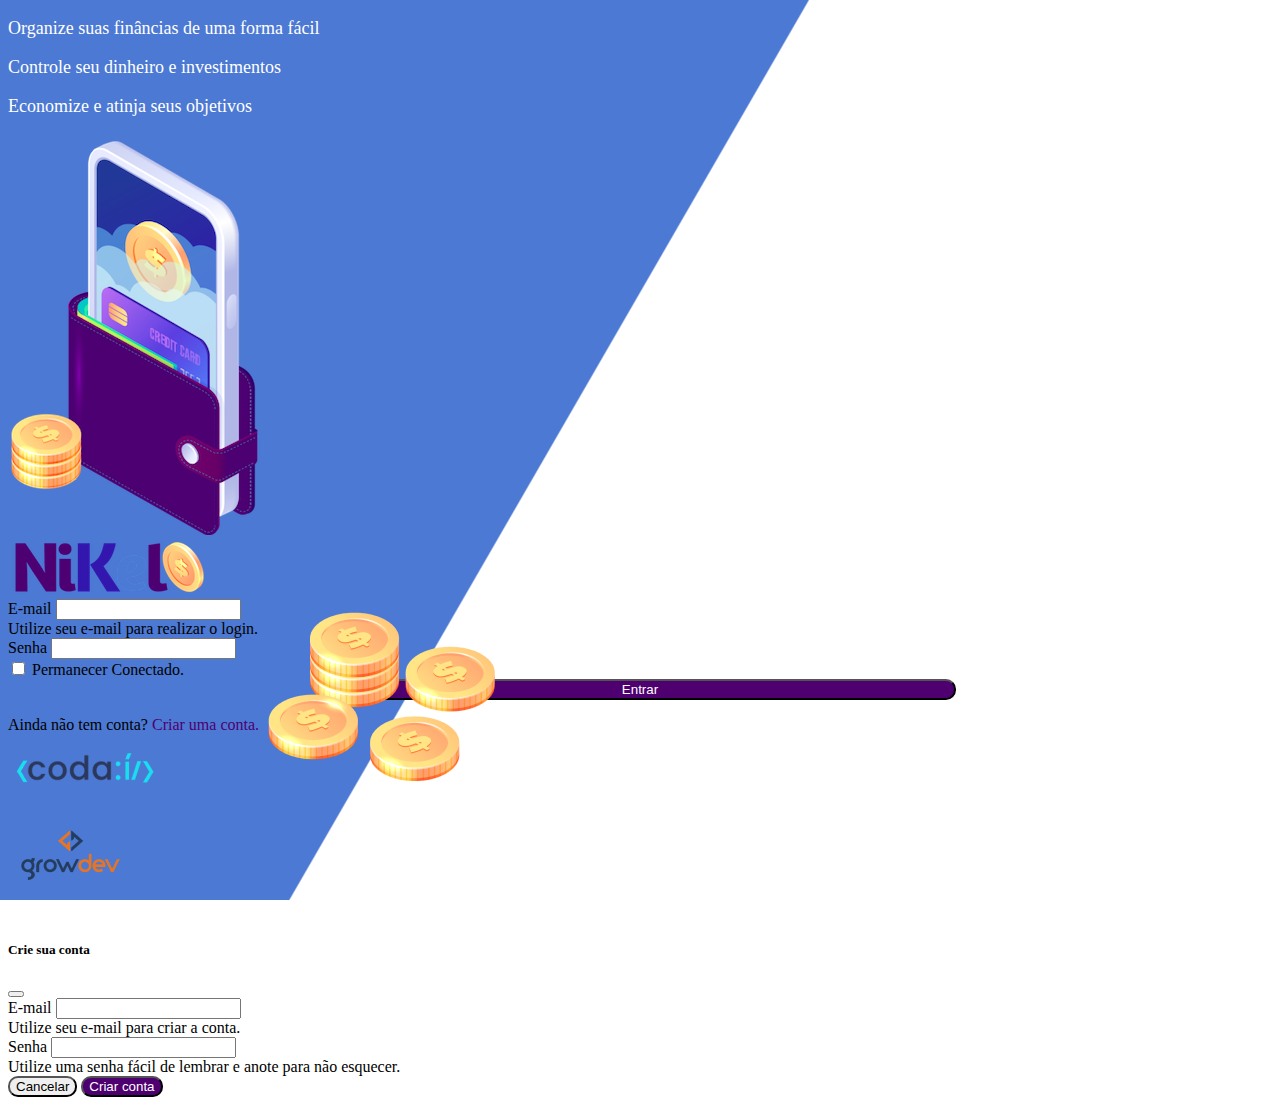
<file: index.html>
<!DOCTYPE html>
<html lang="pt">

<head>
    <meta charset="UTF-8">
    <meta http-equiv="X-UA-Compatible" content="IE=edge">
    <meta name="viewport" content="width=device-width, initial-scale=1.0">
    <title>Nikel</title>
    <link rel="stylesheet" href="./css/style.css">
    <link href="https://cdn.jsdelivr.net/npm/bootstrap@5.1.3/dist/css/bootstrap.min.css" rel="stylesheet"
        integrity="sha384-1BmE4kWBq78iYhFldvKuhfTAU6auU8tT94WrHftjDbrCEXSU1oBoqyl2QvZ6jIW3" crossorigin="anonymous">
</head>

<body id="login">
    <main>
        <div class="container">
            <div class="row vh-100">
                <div class="col d-flex justify-content-center my-5 flex-column">
                    <div class="text-login">
                        <p>Organize suas finâncias de uma forma fácil</p>
                        <p>Controle seu dinheiro e investimentos</p>
                        <p>Economize e atinja seus objetivos</p>
                    </div>
                    <div class="text-center">
                        <img src="./assets/images/pocket.png" alt="image-pocket" class="" srcset="">
                        <img src="./assets/images/coins.png" alt="image-coins" class=" coins d-none d-md-inline"
                            srcset="">
                    </div>
                </div>
                <div class="col d-flex justify-content-center my-5 flex-column">
                    <div class="container">
                        <div class="row">
                            <div class="col">
                                <div class="text-center mb-3">
                                    <img src="./assets/images/nikel-logo.png" alt="logo-nikel" class="img-fluid"
                                        srcset="">
                                </div>
                            </div>
                        </div>
                        <div class="row">
                            <div class="col">
                                <div>
                                    <form id="login-form">
                                        <div class="mb-3">
                                            <label for="email-input" class="form-label">E-mail</label>
                                            <input type="email" class="form-control" id="email-input"
                                                aria-describedby="emailHelp">
                                            <div id="emailHelp" class="form-text">Utilize seu e-mail para realizar o
                                                login.</div>
                                        </div>
                                        <div class="mb-3">
                                            <label for="password-input" class="form-label">Senha</label>
                                            <input type="password" class="form-control" id="password-input">
                                        </div>
                                        <div class="mb-3 form-check">
                                            <input type="checkbox" class="form-check-input" id="session-check">
                                            <label class="form-check-label" for="session-check">Permanecer
                                                Conectado.</label>
                                        </div>
                                        <button type="submit" class="button-login">Entrar</button>
                                    </form>
                                </div>
                            </div>
                        </div>
                        <div class="row">
                            <div class="col">
                                <p id="link-conta" class="text-center mt-2 form-text" data-bs-toggle="modal"
                                    data-bs-target="#register-modal">Ainda não tem conta? <span class="link-default">Criar
                                        uma conta.</span> </p>
                            </div>
                        </div>
                        <div class="row">
                            <div class="col">
                                <div class="text-center mt-5">
                                    <img src="./assets/images/codai-logo.png" alt="logo-codai" class="img-fluid"
                                        srcset="">
                                </div>
                            </div>
                        </div>
                        <div class="row">
                            <div class="col">
                                <div class="text-center">
                                    <img src="./assets/images/growdev-logo.png" alt="logo-growdev"
                                        class="img-fluid srcset=">
                                </div>
                            </div>
                        </div>
                    </div>
                </div>
            </div>
        </div>
                                    <!-- Modal -->
                                    <div class=" modal fade" id="register-modal" tabindex="-1"
                                        aria-labelledby="exampleModalLabel" aria-hidden="true">
                                        <div class="modal-dialog">
                                            <div class="modal-content">
                                                <div class="modal-header">
                                                    <h5 class="modal-title" id="exampleModalLabel">Crie sua conta</h5>
                                                    <button type="button" class="btn-close" data-bs-dismiss="modal"
                                                        aria-label="Close"></button>
                                                </div>
                                                <form id="create-form">
                                                    <div class="modal-body">

                                                        <div class="mb-3">
                                                            <label for="email-create-input"
                                                                class="form-label">E-mail</label>
                                                            <input type="email" class="form-control" id="email-create-input"
                                                                aria-describedby="emailHelp" required>
                                                            <div id="emailHelp" class="form-text">Utilize seu e-mail para criar a conta.                                                            
                                                            </div>
                                                        </div>
                                                        <div class="mb-3">
                                                            <label for="password-create-input"
                                                                class="form-label">Senha</label>
                                                            <input type="password" class="form-control"
                                                                id="password-create-input" required>
                                                                <div id="emailHelp" class="form-text">Utilize uma senha fácil de lembrar e anote para não esquecer.                                                            
                                                                 </div>
                                                        </div>
                                                        

                                                    </div>
                                                    <div class="modal-footer">
                                                        <button type="button" class="btn btn-secondary button-cancel"
                                                            data-bs-dismiss="modal">Cancelar</button>
                                                        <button type="submit" class="btn button-default">Criar conta</button>
                                                    </div>
                                                </form>
                                            </div>
                                        </div>
                                    </div>
    </main>
    <script src="https://cdn.jsdelivr.net/npm/bootstrap@5.1.3/dist/js/bootstrap.bundle.min.js"
        integrity="sha384-ka7Sk0Gln4gmtz2MlQnikT1wXgYsOg+OMhuP+IlRH9sENBO0LRn5q+8nbTov4+1p"
        crossorigin="anonymous"></script>
    <script src="./js/index.js"></script>
</body>

</html>
</file>
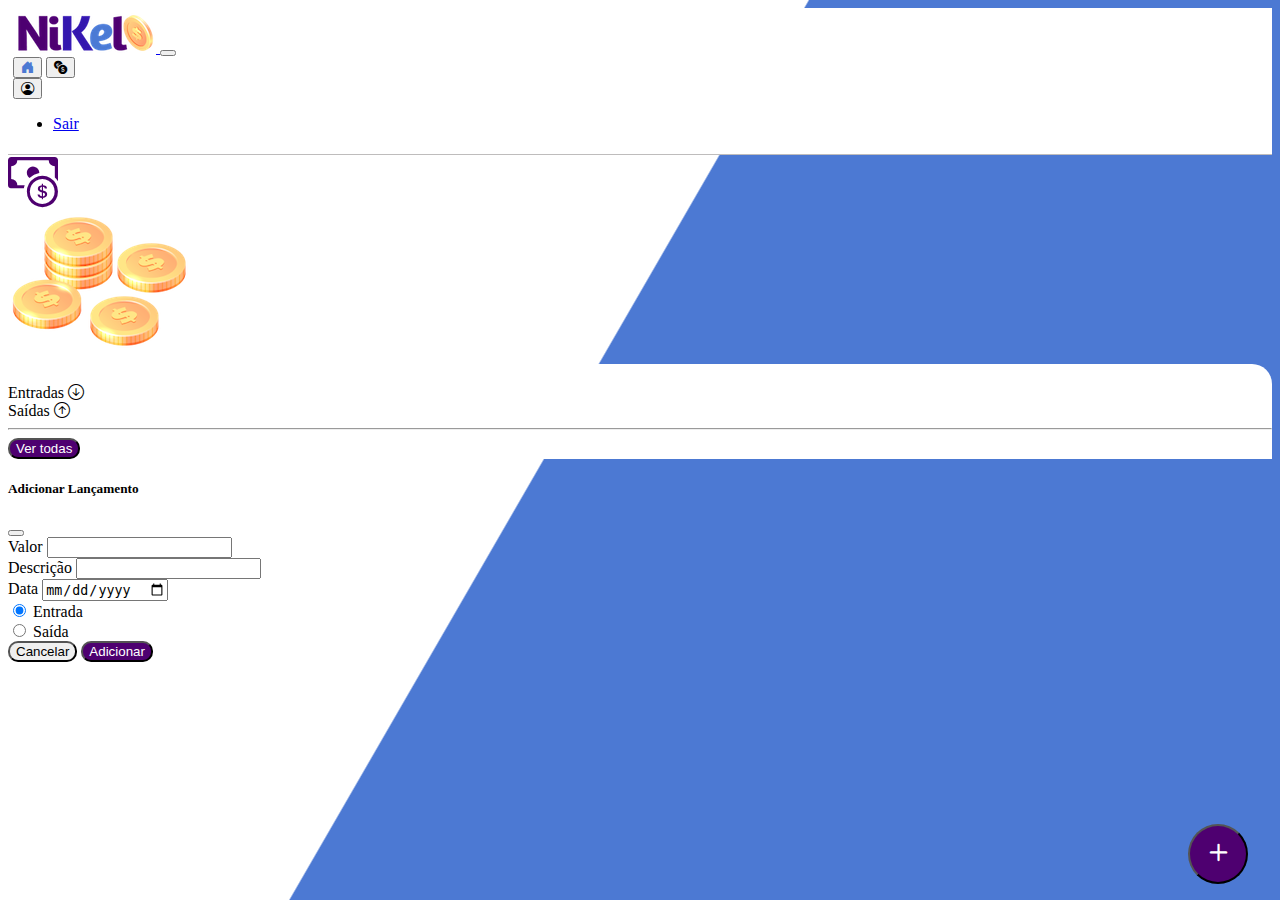
<file: home.html>
<!DOCTYPE html>
<html lang="pt">

<head>
    <meta charset="UTF-8">
    <meta http-equiv="X-UA-Compatible" content="IE=edge">
    <meta name="viewport" content="width=device-width, initial-scale=1.0">
    <title>Nikel-Home</title>
    <link rel="stylesheet" href="./css/style.css">
    <link rel="stylesheet" href="https://cdn.jsdelivr.net/npm/bootstrap-icons@1.8.1/font/bootstrap-icons.css">
    <link href="https://cdn.jsdelivr.net/npm/bootstrap@5.1.3/dist/css/bootstrap.min.css" rel="stylesheet"
        integrity="sha384-1BmE4kWBq78iYhFldvKuhfTAU6auU8tT94WrHftjDbrCEXSU1oBoqyl2QvZ6jIW3" crossorigin="anonymous">
</head>

<body id="app">
    <header>
        <nav class="navbar navbar-expand navbar-light bg-white">
            <div class="container-fluid">
                <a class="navbar-brand" href="#">
                    <img src="./assets/images/nikel-small-logo.png" alt="logo-nikel-sm" class="img-fluid" srcset="">
                </a>
                <button class="navbar-toggler" type="button" data-bs-toggle="collapse"
                    data-bs-target="#navbarSupportedContent" aria-controls="navbarSupportedContent"
                    aria-expanded="false" aria-label="Toggle navigation">
                    <span class="navbar-toggler-icon"></span> 
                </button>
                <div class="collapse navbar-collapse justify-content-end" id="navbarSupportedContent">
                    <div class="d-flex menu">
                        <a href="home.html"><button class="btn" type="button"><i
                                    class="bi bi-house-door-fill fs-4 color-secundary"></i></button></a>
                        <a href="transactions.html"><button class="btn" type="button"><i
                                    class="bi bi-currency-exchange fs-4"></i></button></a>
                        <div class="dropdown">
                            <button class="btn" type="button" id="dropdownMenuButton1" data-bs-toggle="dropdown"
                                aria-expanded="false">
                                <i class="bi bi-person-circle fs-4"></i>
                            </button>
                            <ul class="dropdown-menu logout" aria-labelledby="dropdownMenuButton1">
                                <li><a class="dropdown-item" id="button-logout" href="#">Sair</a></li>
                            </ul>
                        </div>
                    </div>
                </div>
            </div>
        </nav>
    </header>
    <main>
        <div class="container-lg">
            <div class="row">
                <div class="col mt-4 d-flex justify-content-start align-items-center">
                    <i class="bi bi-cash-coin color-primary icon-detail"></i>
                    <span class="fs-2" id="total"> </span>
                </div>
                <div class="col d-flex mt-4 justify-content-end">
                    <div class="text-center">
                        <img src="./assets/images/coins-small.png" alt="coins-sm" srcset="">
                    </div>
                </div>
            </div>

            <div class="row">
                <div class="col-12 info shadow-lg">
                    <div class="container">
                        <div class="row">
                            <div class="col-6">
                                <span class="fs-4">Entradas <i
                                        class="bi bi-arrow-down-circle fs-2 align-middle"></i></span>
                            </div>
                            <div class="col-6">
                                <span class="fs-4">Saídas <i class="bi bi-arrow-up-circle fs-2 align-middle"></i></span>
                            </div>
                            <div class="col-12 my-2">
                                <hr>
                            </div>
                        </div>
                        <div class="row">
                            <div class="col-6">
                                <div class="container p-0" id="cash-in-list">
                                    
                                </div>
                            </div>
                            <div class="col-6">
                                <div class="container p-0" id="cash-out-list">
                                    
                                </div>
                            </div>
                            <div class="col-12 mb-4">
                                <button type="button" class="btn button-default" id="transactions-button">Ver todas</button>
                            </div>
                        </div>
                    </div>
                </div> 
            </div>
            <button class="btn button-float" data-bs-toggle="modal"
            data-bs-target="#transaction-modal"><i class="bi bi-plus"></i></button>
        </div>
        <div class=" modal fade" id="transaction-modal" tabindex="-1"
                                        aria-labelledby="exampleModalLabel" aria-hidden="true">
                                    <div class="modal-dialog">
                                        <div class="modal-content">
                                            <div class="modal-header">
                                                <h5 class="modal-title" id="exampleModalLabel">Adicionar Lançamento</h5>
                                                <button type="button" class="btn-close" data-bs-dismiss="modal"
                                                    aria-label="Close"></button>
                                            </div>
                                            <form id="transaction-form">
                                                <div class="modal-body">

                                                    <div class="mb-3">
                                                        <label for="value-input"
                                                            class="form-label">Valor</label>
                                                        <input type="number" step="any" class="form-control" id="value-input"
                                                            aria-describedby="emailHelp" required>
                                                    </div>
                                                    <div class="mb-3">
                                                        <label for="description-input"
                                                            class="form-label">Descrição</label>
                                                        <input type="text" class="form-control"
                                                            id="description-input" required>
                                                    </div>
                                                    <div class="mb-3">
                                                        <label for="date-input"
                                                            class="form-label">Data</label>
                                                        <input type="date" class="form-control"
                                                            id="date-input" required>
                                                    </div>
                                                    <div class="mb-3">
                                                        <div class="form-check form-check-inline">
                                                            <input class="form-check-input" type="radio" name="type-input" id="inlineRadio1" value="1" checked>
                                                            <label class="form-check-label" for="inlineRadio1">Entrada</label>
                                                          </div>
                                                          <div class="form-check form-check-inline">
                                                            <input class="form-check-input" type="radio" name="type-input" id="inlineRadio2" value="2">
                                                            <label class="form-check-label" for="inlineRadio2">Saída</label>
                                                          </div>
                                                    </div>
                                                    

                                                </div>
                                                <div class="modal-footer">
                                                    <button type="button" class="btn btn-secondary button-cancel"
                                                        data-bs-dismiss="modal">Cancelar</button>
                                                    <button type="submit" class="btn button-default">Adicionar</button>
                                                </div>
                                            </form>
                                        </div>
                                    </div>
                                </div>
    </main>
    <script src="https://cdn.jsdelivr.net/npm/bootstrap@5.1.3/dist/js/bootstrap.bundle.min.js"
        integrity="sha384-ka7Sk0Gln4gmtz2MlQnikT1wXgYsOg+OMhuP+IlRH9sENBO0LRn5q+8nbTov4+1p"
        crossorigin="anonymous"></script>
    <script src="./js/home.js"></script>
</body>

</html>
</file>
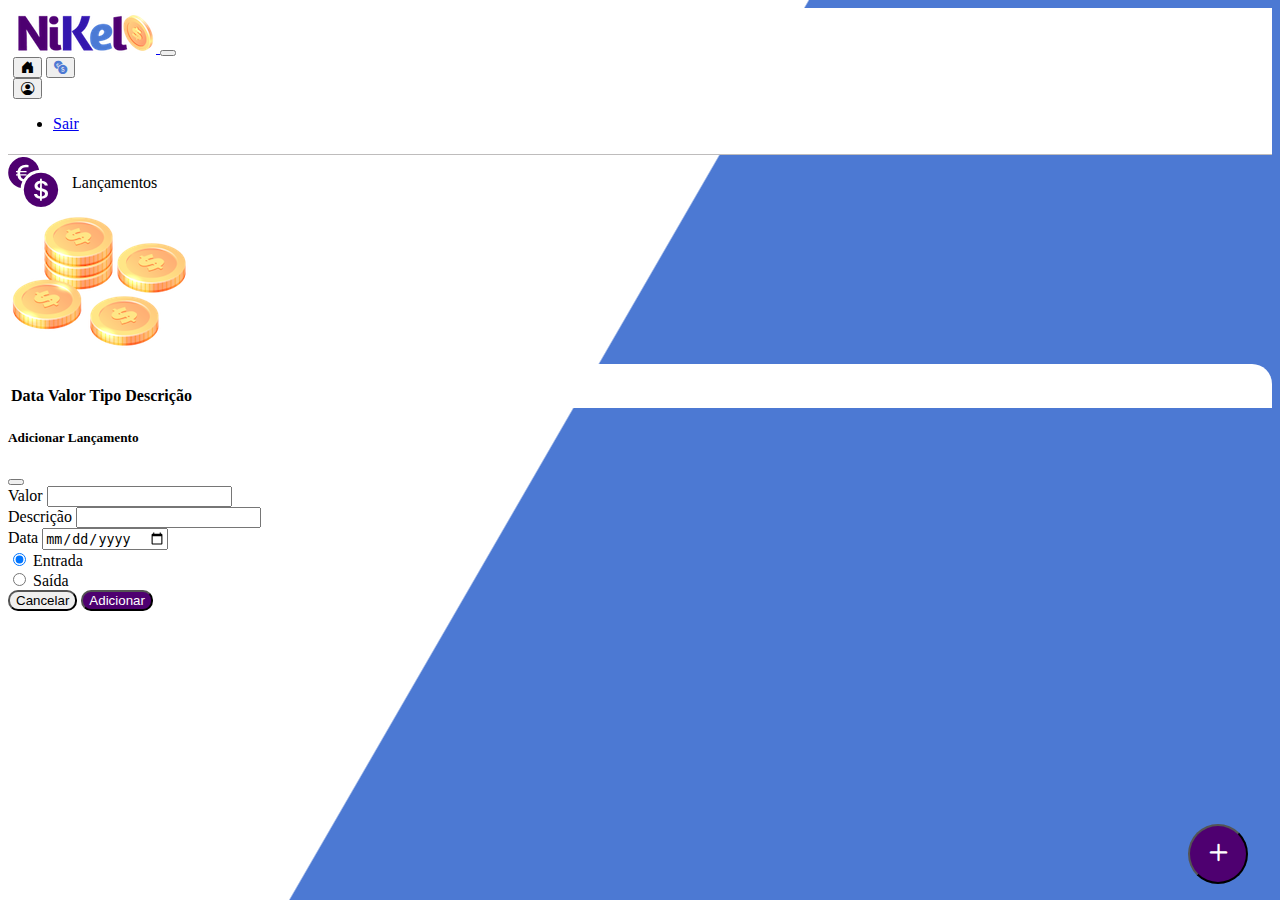
<file: transactions.html>
<!DOCTYPE html>
<html lang="pt">

<head>
    <meta charset="UTF-8">
    <meta http-equiv="X-UA-Compatible" content="IE=edge">
    <meta name="viewport" content="width=device-width, initial-scale=1.0">
    <title>Nikel-Lançamentos</title>
    <link rel="stylesheet" href="./css/style.css">
    <link rel="stylesheet" href="https://cdn.jsdelivr.net/npm/bootstrap-icons@1.8.1/font/bootstrap-icons.css">
    <link href="https://cdn.jsdelivr.net/npm/bootstrap@5.1.3/dist/css/bootstrap.min.css" rel="stylesheet"
        integrity="sha384-1BmE4kWBq78iYhFldvKuhfTAU6auU8tT94WrHftjDbrCEXSU1oBoqyl2QvZ6jIW3" crossorigin="anonymous">
</head>

<body id="app">
    <header>
        <nav class="navbar navbar-expand navbar-light bg-white">
            <div class="container-fluid">
                <a class="navbar-brand" href="#">
                    <img src="./assets/images/nikel-small-logo.png" alt="logo-nikel-sm" class="img-fluid" srcset="">
                </a>
                <button class="navbar-toggler" type="button" data-bs-toggle="collapse"
                    data-bs-target="#navbarSupportedContent" aria-controls="navbarSupportedContent"
                    aria-expanded="false" aria-label="Toggle navigation">
                    <span class="navbar-toggler-icon"></span>
                </button>
                <div class="collapse navbar-collapse justify-content-end" id="navbarSupportedContent">
                    <div class="d-flex menu">
                        <a href="home.html"><button class="btn" type="button"><i
                                    class="bi bi-house-door-fill fs-4 "></i></button></a>
                        <a href="transactions.html"><button class="btn" type="button"><i
                                    class="bi bi-currency-exchange fs-4 color-secundary"></i></button></a>
                        <div class="dropdown">
                            <button class="btn" type="button" id="dropdownMenuButton1" data-bs-toggle="dropdown"
                                aria-expanded="false">
                                <i class="bi bi-person-circle fs-4"></i>
                            </button>
                            <ul class="dropdown-menu logout" aria-labelledby="dropdownMenuButton1">
                                <li><a class="dropdown-item" id="button-logout" href="#">Sair</a></li>
                            </ul>
                        </div>
                    </div>  
                </div>
            </div>
        </nav>
    </header>
    <main>
        <div class="container-lg">
            <div class="row">
                <div class="col mt-4 d-flex justify-content-start align-items-center">
                    <i class="bi bi-currency-exchange color-primary icon-detail"></i>
                    <span class="fs-2">Lançamentos</span>
                </div>
                <div class="col d-flex mt-4 justify-content-end">
                    <div class="text-center">
                        <img src="./assets/images/coins-small.png" alt="coins-sm" srcset="">
                    </div>
                </div>
            </div>

            <div class="row">
                <div class="col-12 info shadow-lg">
                    <div class="container">
                        <div class="row">
                            <div class="col">
                                <table class="table">
                                    <thead>
                                      <tr>
                                        <th scope="col">Data</th>
                                        <th scope="col">Valor</th>
                                        <th scope="col">Tipo</th>
                                        <th scope="col">Descrição</th>
                                      </tr>
                                    </thead>
                                    <tbody id="transactions-list">
                                      
                                    </tbody>
                                  </table>
                            </div>                          
                        </div>
                    </div>
                </div>
            </div>
            <button class="btn button-float" data-bs-toggle="modal"
            data-bs-target="#transaction-modal"><i class="bi bi-plus"></i></button>
        </div>
        <div class=" modal fade" id="transaction-modal" tabindex="-1"
                                        aria-labelledby="exampleModalLabel" aria-hidden="true">
                                    <div class="modal-dialog">
                                        <div class="modal-content">
                                            <div class="modal-header">
                                                <h5 class="modal-title" id="exampleModalLabel">Adicionar Lançamento</h5>
                                                <button type="button" class="btn-close" data-bs-dismiss="modal"
                                                    aria-label="Close"></button>
                                            </div>
                                            <form id="transaction-form">
                                                <div class="modal-body">

                                                    <div class="mb-3">
                                                        <label for="value-input"
                                                            class="form-label">Valor</label>
                                                        <input type="number" step="any" class="form-control" id="value-input"
                                                            aria-describedby="emailHelp">
                                                    </div>
                                                    <div class="mb-3">
                                                        <label for="description-input"
                                                            class="form-label">Descrição</label>
                                                        <input type="text" class="form-control"
                                                            id="description-input">
                                                    </div>
                                                    <div class="mb-3">
                                                        <label for="date-input"
                                                            class="form-label">Data</label>
                                                        <input type="date" class="form-control"
                                                            id="date-input">
                                                    </div>
                                                    <div class="mb-3">
                                                        <div class="form-check form-check-inline">
                                                            <input class="form-check-input" type="radio" name="type-input" id="inlineRadio1" value="1" checked>
                                                            <label class="form-check-label" for="inlineRadio1">Entrada</label>
                                                          </div>
                                                          <div class="form-check form-check-inline">
                                                            <input class="form-check-input" type="radio" name="type-input" id="inlineRadio2" value="2">
                                                            <label class="form-check-label" for="inlineRadio2">Saída</label>
                                                          </div>
                                                    </div>
                                                    

                                                </div>
                                                <div class="modal-footer">
                                                    <button type="button" class="btn btn-secondary button-cancel"
                                                        data-bs-dismiss="modal">Cancelar</button>
                                                    <button type="submit" class="btn button-default">Adicionar</button>
                                                </div>
                                            </form>
                                        </div>
                                    </div>
                                </div>
    </main>
    <script src="https://cdn.jsdelivr.net/npm/bootstrap@5.1.3/dist/js/bootstrap.bundle.min.js"
        integrity="sha384-ka7Sk0Gln4gmtz2MlQnikT1wXgYsOg+OMhuP+IlRH9sENBO0LRn5q+8nbTov4+1p"
        crossorigin="anonymous"></script>
        <script src="./js/transactions.js"></script>
</body>

</html>
</file>
<file: css/style.css>
#login {
    background: linear-gradient(120deg, #4c79d3 44.9%, #ffffff 45%) no-repeat fixed;
}

#app {
    background: linear-gradient(120deg, #ffffff 44.9%, #4c79d3 45%) no-repeat fixed;
}

header {
    border-bottom: 1px solid #bebcbc;
    padding: 5px;
    background-color: #ffffff;
}

.icon-detail {
    font-size: 50px;
    margin-right: 10px;
    vertical-align: middle;
}

.info {
    background-color: #ffffff;
    border-radius: 20px 20px 0px 0px;
    padding: 20px 0px 0px 0px;
}

.color-primary{
    color: #4e0070;
}

.color-secundary {
    color: #4c79d3;
}

.text-login {
    color: #ffffff;
    font-size: 18px;
    font-weight: 500;
}

.coins {
    position: absolute;
    bottom: 100px;
}

.button-login {
    border-radius: 10px;
    width: 50%;
    margin: 0 25%;
    color: #ffffff;
    background-color: #4e0070;
}   

.button-default {
    border-radius: 10px !important;
    color: #ffffff !important;
    background-color: #4e0070 !important;
}

.button-float {
    border-radius: 100% !important;
    height: 60px !important;
    width: 60px !important;
    position: fixed !important;
    bottom: 1rem !important;
    padding: 0 !important;
    right: 2rem !important;
    font-size: 35px !important;
    background-color: #4e0070 !important;
    color: #ffffff !important;
}

.button-float:hover {
    border: 2px solid #4c79d3 !important;
    background-color: #ffffff !important;
    color: #4c79d3 !important;
}

.button-cancel {
    border-radius: 10px !important;
}

.button-default:hover {
    background: #4c79d3 !important;
    color: #ffffff !important;
}

.button-login:hover {
    background: #4c79d3;
    color: #ffffff;
}

.link-default {
    color: #4e0070;
    cursor: pointer;
}

.link-default:hover {
    color: #4c79d3;
}

.logout {
    min-width: 5rem !important;
}

.menu {
    margin-right: 20px !important;
}
</file>
